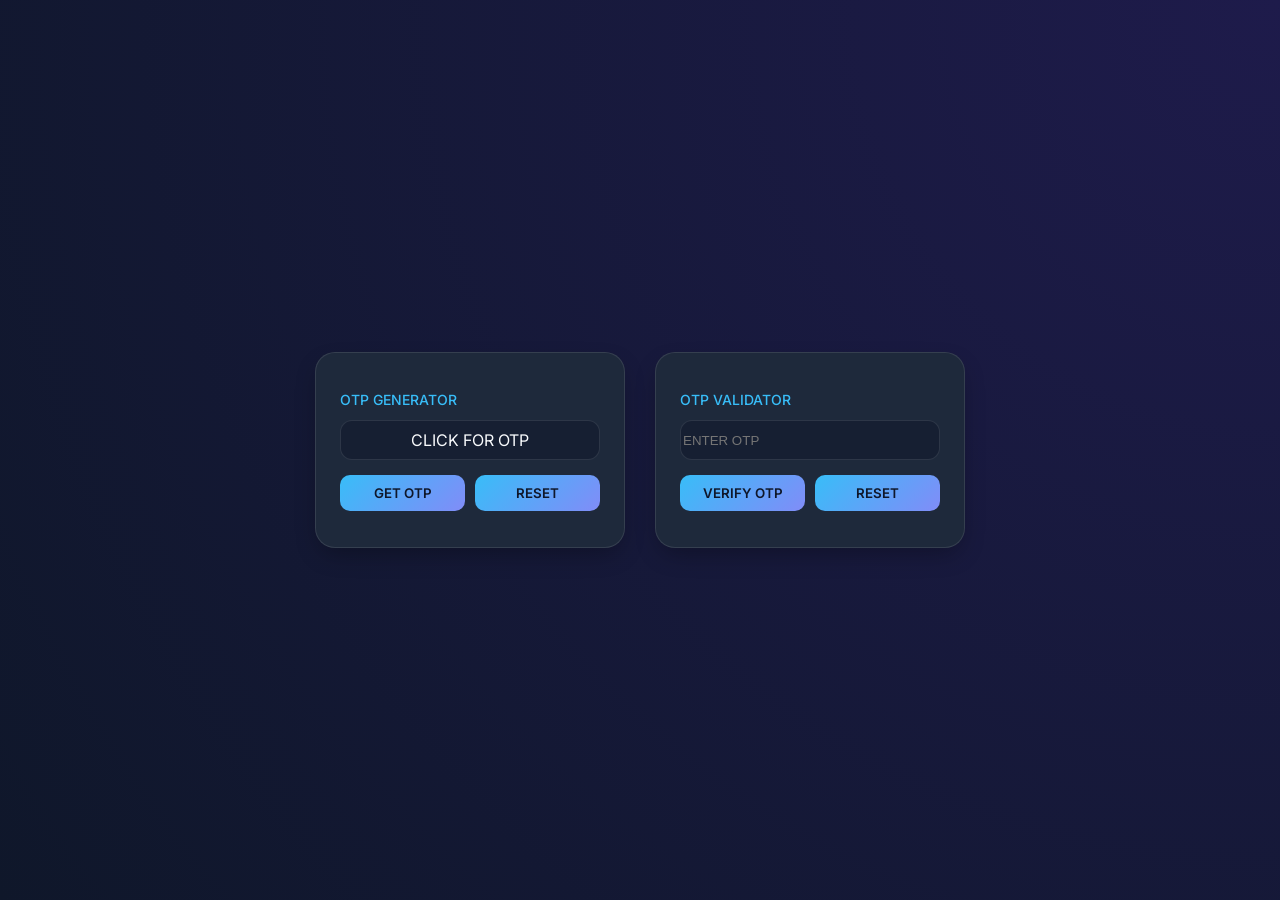
<file: index.html>
<!DOCTYPE html>
<html lang="en">
<head>
    <meta charset="UTF-8">
    <meta name="viewport" content="width=device-width, initial-scale=1.0">
    <title>Document</title>
    <link rel="stylesheet" href="./otp.css">
</head>
<body>
    <main class="container">
    <p>OTP GENERATOR</p>
    <div>CLICK FOR OTP</div>
    <main class="container2">
    <button>GET OTP</button>
    <button>RESET</button>
</main>
<section class="section"></section>
</main>
<main class="checkContainer">
    <p>OTP VALIDATOR</p>
    <input type="text" placeholder="ENTER OTP" class="validate" required>
    <main class="container2">
    <button class="verify">VERIFY OTP</button>
    <button class="reset">RESET</button>
</main>
<nav></nav>
</main>

    <script src="./otp.js"></script>
</body>
</html>
</file>
<file: otp.css>
@import url('https://fonts.googleapis.com/css2?family=Inter:wght@300;400;500;600&display=swap');

:root {
    --bg-color: #0f172a;           /* Deep Navy */
    --card-bg: #1e293b;           /* Slate Blue-Grey */
    --accent-primary: #38bdf8;    /* Soft Sky Blue */
    --accent-secondary: #818cf8;  /* Soft Indigo */
    --text-main: #f8fafc;         /* Off-white */
    --text-muted: #94a3b8;        /* Muted Slate */
    --border-color: rgba(255, 255, 255, 0.1);
}

body {
    background-color: var(--bg-color);
    background-image: radial-gradient(circle at top right, #1e1b4b, transparent);
    display: flex;
    justify-content: center;
    align-items: center;
    height: 100vh;
    margin: 0;
    color: var(--text-main);
    font-family: "Inter", sans-serif;
    gap: 30px;
}

/* Modernized Card Containers */
.container,
.checkContainer {
    background-color: var(--card-bg);
    width: 260px; /* Slightly wider for better breathing room */
    padding: 24px;
    border: 1px solid var(--border-color);
    border-radius: 20px;
    box-shadow: 0 10px 25px -5px rgba(0, 0, 0, 0.3);
    
    display: flex;
    flex-direction: column;
    justify-content: center;
    align-items: center;
    transition: transform 0.2s ease;
}

.container:hover, .checkContainer:hover {
    transform: translateY(-4px);
}

/* Typography & Labels */
p {
    font-weight: 500;
    font-size: 14px;
    color: var(--accent-primary);
    margin-bottom: 12px;
    border: none; /* Removed the boxy border */
    width: 100%;
}

/* Display and Input Boxes */
div, .validate {
    background: rgba(15, 23, 42, 0.5); /* Semi-transparent depth */
    border: 1px solid var(--border-color);
    height: 40px;
    width: 100%;
    border-radius: 12px;
    color: var(--text-main);
    display: flex;
    align-items: center;
    justify-content: center;
    transition: border-color 0.2s;
    box-sizing: border-box;
}

.validate:focus {
    outline: none;
    border-color: var(--accent-primary);
    box-shadow: 0 0 0 2px rgba(56, 189, 248, 0.2);
}

/* Buttons */
.container2 {
    display: flex;
    width: 100%;
    gap: 10px;
    margin-top: 15px;
}

button {
    flex: 1;
    padding: 10px;
    border-radius: 10px;
    border: none;
    font-family: "Inter", sans-serif;
    font-weight: 600;
    cursor: pointer;
    background: linear-gradient(135deg, var(--accent-primary), var(--accent-secondary));
    color: #0f172a;
    transition: opacity 0.2s, transform 0.1s;
}

button:hover {
    opacity: 0.9;
}

button:active {
    transform: scale(0.97);
}

/* Footer text */
nav, .section {
    color: var(--text-muted);
    font-size: 11px;
    margin-top: 12px;
    letter-spacing: 0.5px;
    text-transform: uppercase;
}
</file>
